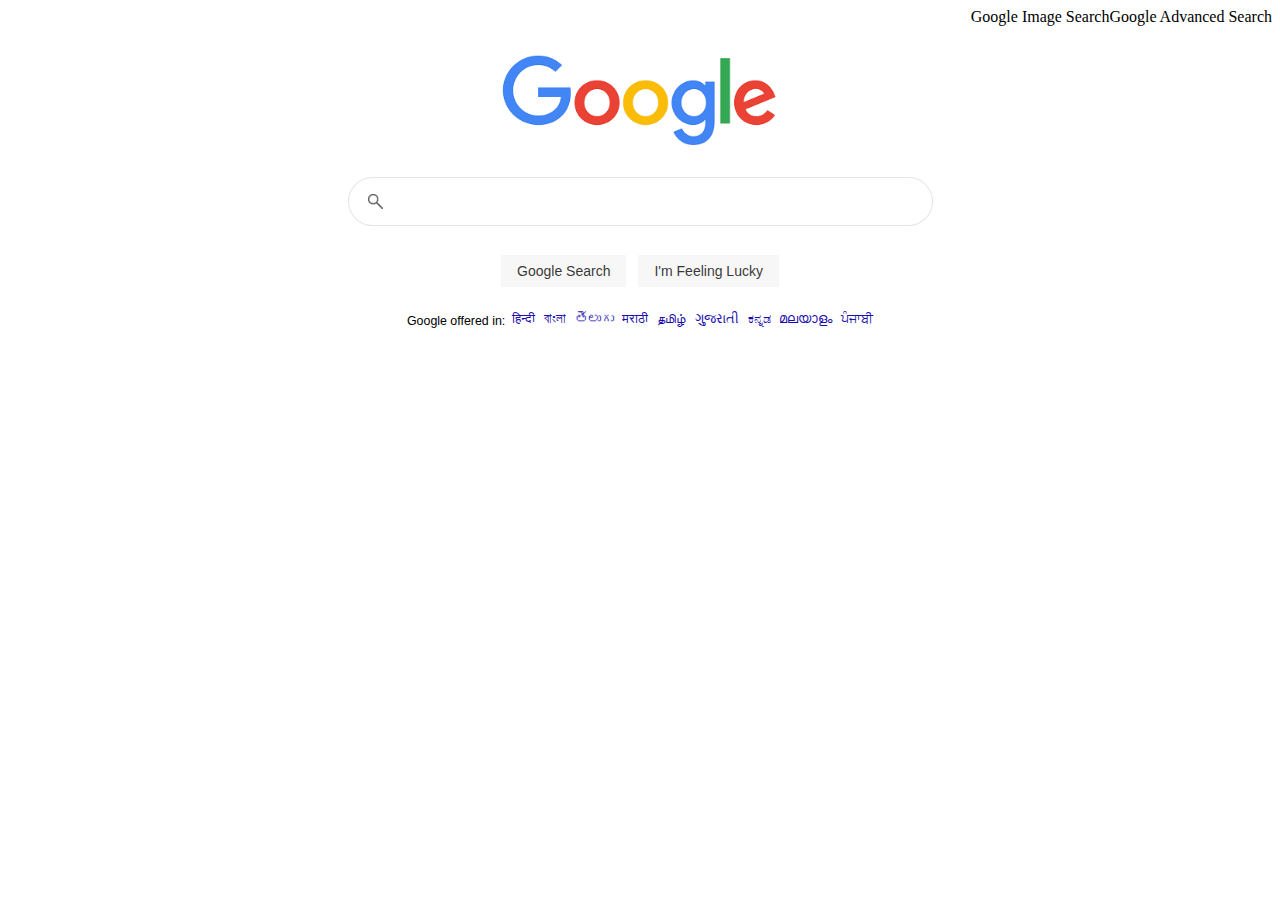
<file: index.html>
<!DOCTYPE html>
<html lang="en">
    <head>
        <title>Google</title>
        <link rel="stylesheet" href ="styles.css">
        <link rel="icon" type="image/x-icon" href="res/logo2.png">
       
    </head>
    <body>
        <div class ="header">
            <div class="header_item">Google Image Search</div> 
            <div class="header_item">Google Advanced Search</div>
        </div>

        <div class ="title"><img class="googleimg" src="res/google.png"></div>
       
        <form  action="https://www.google.com/search">
            <div id = "search_bar"><input type="text" name="q"></div> 
            <div id = "search_bar">
                <button class = "buttons" type="submit">Google Search</button>
                <button class = "buttons" type="submit" name="btnI">I'm Feeling Lucky</button>   
            </div>
            <div id= "subtext" >
                <div id="specialst">Google offered in: </div> <div id = "bluefont">  हिन्दी বাংলা తెలుగు मराठी தமிழ் ગુજરાતી ಕನ್ನಡ മലയാളം ਪੰਜਾਬੀ</div>
            </div>
        </form>
    </body>
</html>
</file>
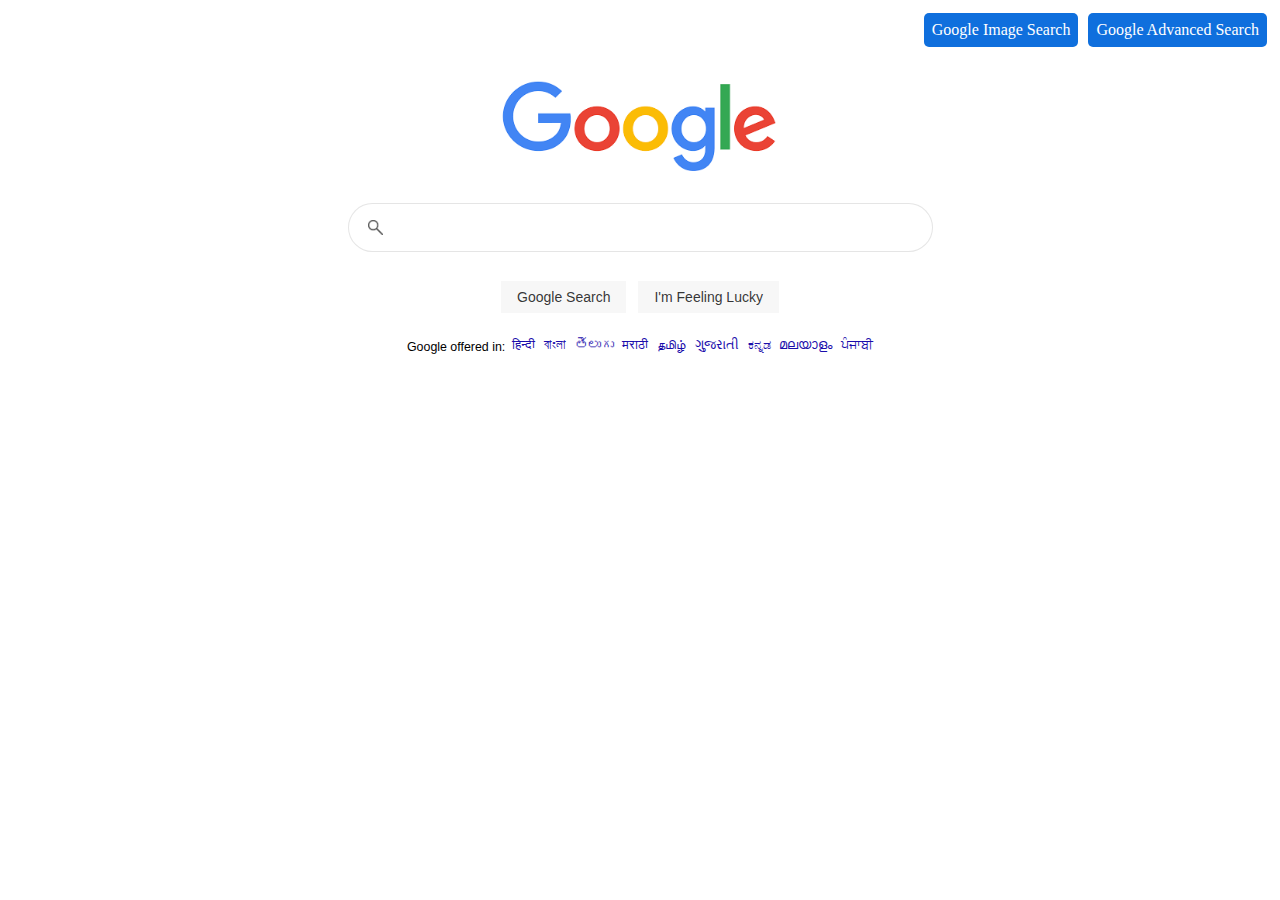
<file: Project 0/index.html>
<!DOCTYPE html>
<html lang="en">
    <head>
        <title>Google</title>
        <link rel="stylesheet" href ="styles.css">
        <link rel="icon" type="image/x-icon" href="res\logo2.png">
       
    </head>
    <body>
        <div class ="header">
            <div class="header_item"><a href="image_search.html">Google Image Search</a></div> 
            <div class="header_item"><a href="advsearch.html">Google Advanced Search</a></div>
        </div>

        <div class ="title"><img class="googleimg" src="res\google.png"></div>
       
        <form  action="https://www.google.com/search">
            <div id="search-div"><input type="text" name="q" id="search_field"></div> 
            <div id = "search_bar">
                <button class = "buttons" type="submit">Google Search</button>
                <button class = "buttons" type="submit" name="btnI">I'm Feeling Lucky</button>   
            </div>
            <div id= "subtext" >
                <div id="specialst">Google offered in: </div> <div id = "bluefont">  हिन्दी বাংলা తెలుగు मराठी தமிழ் ગુજરાતી ಕನ್ನಡ മലയാളം ਪੰਜਾਬੀ</div>
            </div>
        </form>
    </body>
</html>
</file>
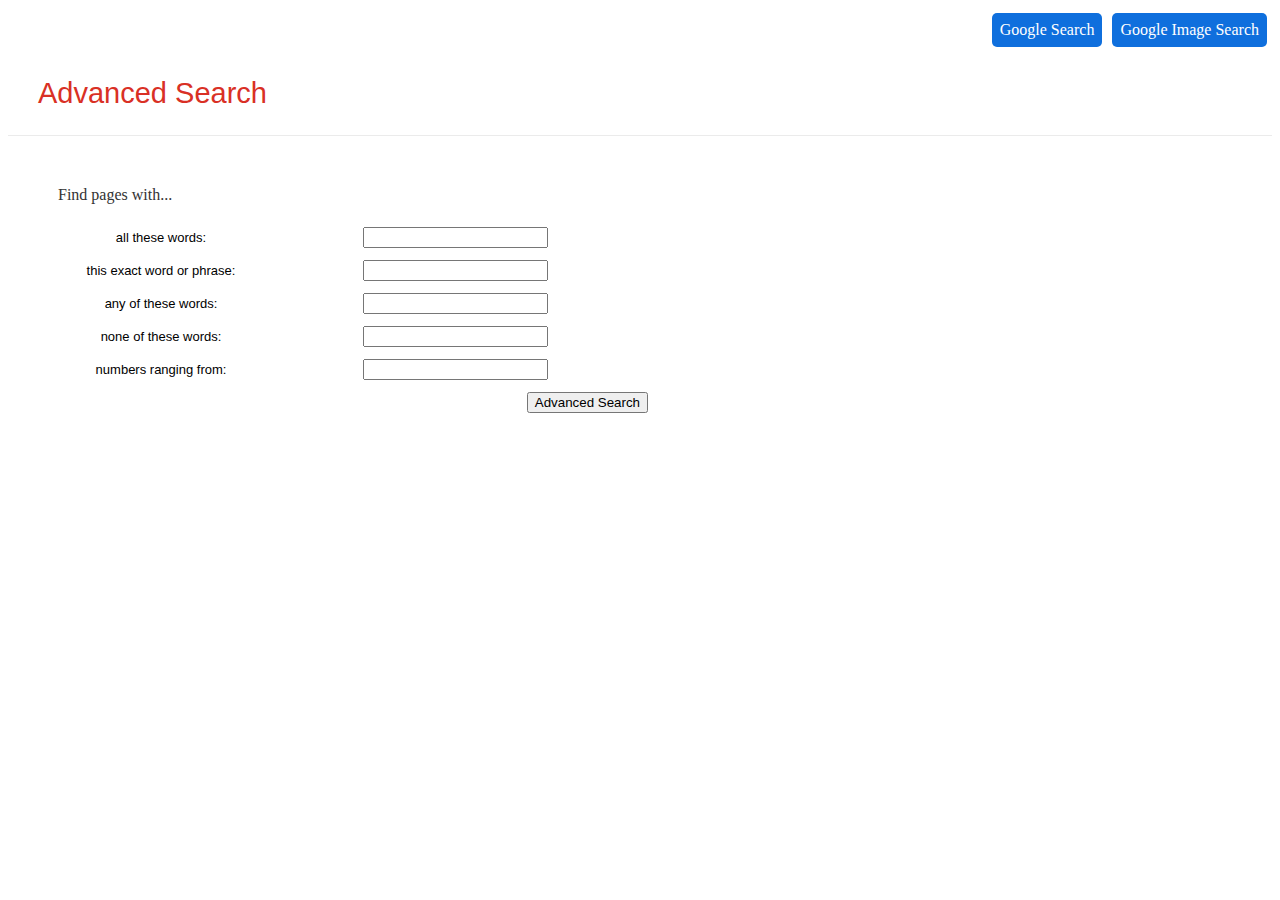
<file: Project 0/advsearch.html>
<!DOCTYPE html>
<html lang="en">
    <head>
        <title>Google</title>
        <link rel="stylesheet" href ="styles.css">
        <link rel="icon" type="image/x-icon" href="res\logo2.png">
        <link href="https://cdn.jsdelivr.net/npm/bootstrap@5.3.0/dist/css/bootstrap.min.css" rel="stylesheet" integrity="sha384-9ndCyUaIbzAi2FUVXJi0CjmCapSmO7SnpJef0486qhLnuZ2cdeRhO02iuK6FUUVM" crossorigin="anonymous">
       
    </head>
    <body>
        <div class ="header">
            <div class="header_item"><a href="index.html">Google Search</a></div> 
            <div class="header_item"><a href="image_search.html">Google Image Search</a></div>
            
        </div>
        <h1 class="h1-adv">Advanced Search</h1>
        <div class="line"> </div>
        <div><p class="h2-adv">Find pages with...</p></div>
        <form action="https://www.google.com/search">
            <table>
                <tr class="trows">
                    <th class="left">
                        all these words:
                    </th>
                    <th class="right">
                        <input type="text" name="as_q" class="form-control">
                    </th>
                </tr>
                <tr class="trows">
                    <th class="left">
                        this exact word or phrase:
                    </th>
                    <th class="right">
                        <input type="text" name="as_epq" class="form-control">
                    </th>
                </tr>
                <tr class="trows">
                    <th class="left">
                        any of these words:
                    </th>
                    <th class="right">
                        <input type="text" name="as_oq" class="form-control">

                    </th>
                </tr>
                <tr class="trows">
                    <th class="left">
                        none of these words:
                    </th>
                    <th class="right">
                        <input type="text" name="as_eq" class="form-control">

                    </th>
                </tr>
                <tr class="trows">
                    <th class="left">
                        numbers ranging from:
                    </th>
                    <th class="right">
                        <input type="text" name="q" class="form-control">

                    </th>
                </tr>
                
                <tr class="trows">
                    <th class="left"></th>
                    <th class="right">
                        <div class="btn-div">
                            <input type="submit" value="Advanced Search" class="btn btn-primary">
                        </div>
                    </th>
                </tr>
            </form>
            </table>
            
    </body>
</html>
</file>
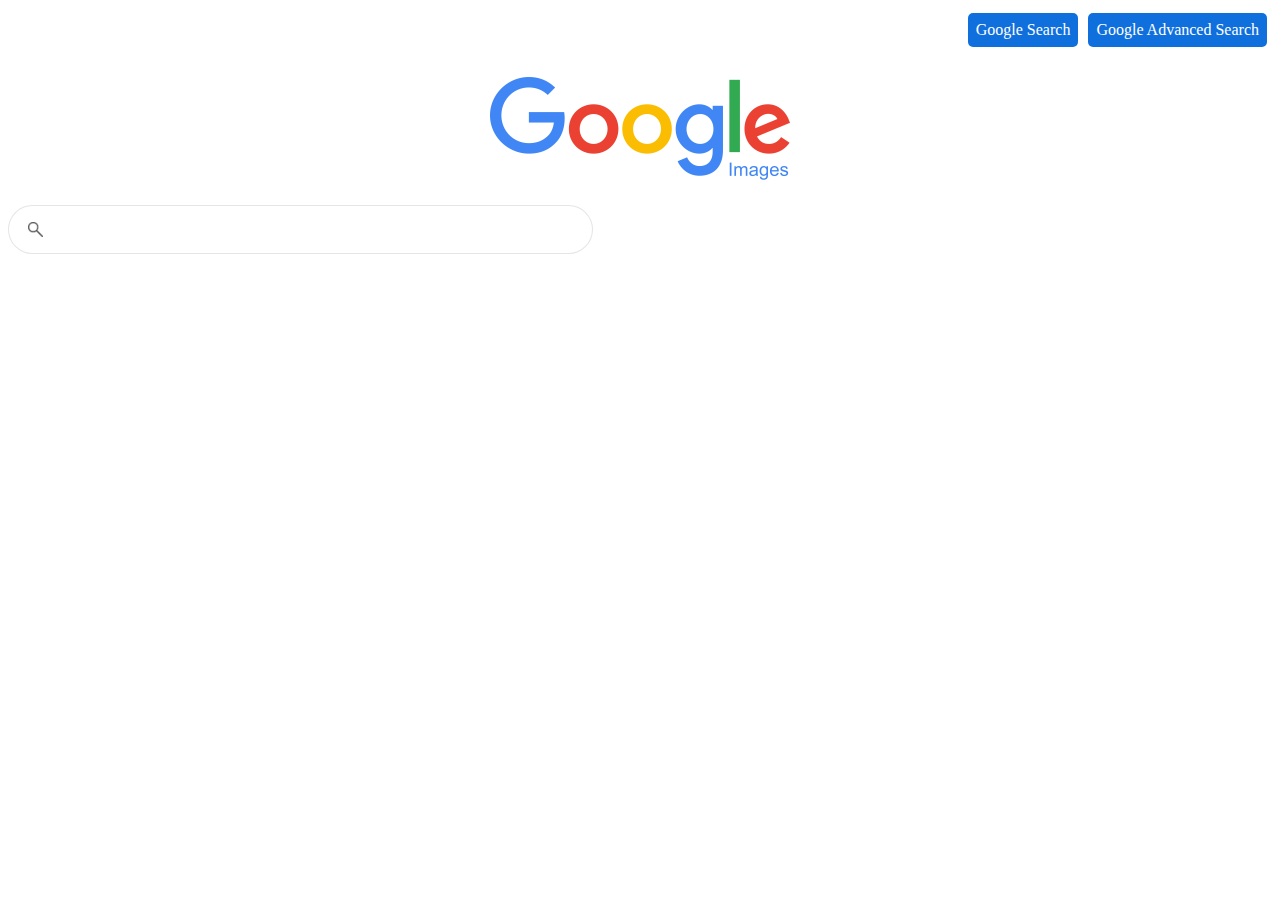
<file: Project 0/image_search.html>
<!DOCTYPE html>
<html>
    <head>
        <title>Google Image Search</title>
        <link rel="stylesheet" href ="styles.css">
        <link rel="icon" type="image/x-icon" href="res/logo2.png">
    </head>
    <body>
        <div class ="header">
            <div class="header_item"><a href="index.html">Google Search</a></div> 
            <div class="header_item"><a href="advsearch.html">Google Advanced Search</a></div>
        </div>

        <div class ="title"><img class="googleimg" src="res/gimages.png"></div>
       
        <form  action="https://www.google.com/search?sxsrf=AB5stBjy5vnKHr_hfcWa30xC7JrR4K3VLg:1689749421534&">
            <input type="hidden" name="tbm" value="isch">
            <div><input type="text" id = "search_field" name="q"></div> 
        </form>
    </body>
</html>
</file>
<file: styles.css>
.title {
   display: flex;
   justify-content: center;
   margin-top: 2%;
   size: 50%;
}
.googleimg {
    width: 22%;
    height: auto;
    min-width: 300px;
}
#search_bar {
    display: flex;
    justify-content: center;  
    gap: 12px; 
}
#subtext {
    margin-top: 24px;
    display: flex;
    justify-content: center;  
    gap: 12px; 
    font-size: 13.4px;
    font-family: sans-serif;
    word-spacing: 5px;
}
#specialst {
    word-spacing: normal;
    font-size:12.4px;
    margin-top:3px;
    margin-right:-5px;
}
#bluefont {
    color:#1a0dab;
} 
.buttons {
    display:flex;
    box-sizing: border-box;
    padding: 8px;
    margin-top: 29px;
    padding-right: 16px;
    padding-left: 16px;
    border: none;
    color: rgba(0,0,0,0.8);
    font-size:14px;
    background-color: rgba(107, 107, 107, 0.055);
}
.buttons:hover {
    box-shadow: 0px 0px 1px 1px rgba(0,0,0,0.15);
    color: rgba(0,0,0,0.9);
    cursor:pointer;
}
input[type=text]{
    border:0.5px solid rgb(0, 0, 0,0.1);
    background-image: url("res/glass.png");
    background-position: 19px;
    background-size: 15px;
    background-repeat: no-repeat;
    border-radius:50px;
    width:95%;  
    max-width: 585px;
    height: 48.5px;
    margin-top: 25px;
    margin-left: 0px;
    box-sizing: border-box;
    padding-left: 50px;
    font-size: 16px;
}
@media (min-width:787px) {
    input[type=text]{
        width:585px;
    }
}

input[type=text]:hover{
    border:none;
    box-shadow: 0px 1px 2px 2px rgba(0,0,0,0.15)
}
input[type=text]:focus{
    outline: none;
}
.header {
    display: flex;
    justify-content: right;
}
</file>
<file: Project 0/styles.css>
.title {
   display: flex;
   justify-content: center;
   margin-top: 2%;
   size: 50%;
}
.googleimg {
    width: 22%;
    height: auto;
    min-width: 300px;
}
.header_item a {
   
    background-color: rgba(15, 111, 221);
    border-radius: 5px;
    border: none;
    color: white;
    padding: 8px;      
    margin: 5px;
    text-decoration: none;
    display: block;
    width: max-content;
    height: auto;
}
.header_item a:hover {
    box-shadow: 0px 0px 2px 2px rgba(0,0,0,0.25);
}
#search_bar {
    display: flex;
    justify-content: center;  
    gap: 12px; 
}
#subtext {
    margin-top: 24px;
    display: flex;
    justify-content: center;  
    gap: 12px; 
    font-size: 13.4px;
    font-family: sans-serif;
    word-spacing: 5px;
}
#specialst {
    word-spacing: normal;
    font-size:12.4px;
    margin-top:3px;
    margin-right:-5px;
}
#bluefont {
    color:#1a0dab;
} 
.buttons {
    display:flex;
    box-sizing: border-box;
    padding: 8px;
    margin-top: 29px;
    padding-right: 16px;
    padding-left: 16px;
    border: none;
    color: rgba(0,0,0,0.8);
    font-size:14px;
    background-color: rgba(107, 107, 107, 0.055);
}
.buttons:hover {
    box-shadow: 0px 0px 1px 1px rgba(0,0,0,0.15);
    color: rgba(0,0,0,0.9);
    cursor:pointer;
}
#search_field{
    border:0.5px solid rgb(0, 0, 0,0.1);
    background-image: url("res/glass.png");
    background-position: 19px;
    background-size: 15px;
    background-repeat: no-repeat;
    border-radius:50px;
    width:95%;  
    max-width: 585px;
    height: 48.5px;
    margin-top: 25px;
    box-sizing: border-box;
    padding-left: 50px;
    font-size: 16px;
}
#search-div {
    display: flex;
    justify-content:center;
}

@media (min-width:787px) {
    #search_field{
        width:585px;
    }
}

#search_field:hover{
    border:none;
    box-shadow: 0px 1px 2px 2px rgba(0,0,0,0.15)
}
#search_field:focus{
    outline: none;
}
.header {
    display: flex;
    justify-content: right;
}
#gimage {
    margin-top: 75px;
    color: #1a0dab;
}
.h1-adv {
    color: #d93025;
    font-size: 29px;
    margin: 25px 30px;
    font-family: sans-serif;
    font-weight: lighter;
}
.line {
    border-bottom: 1px solid #ebebeb;
}
.h2-adv {
    font-size: 16px;
    color: #333333;
    margin:50px 50px  20px ;
}
.trows {
    display: flex;
    flex-direction: row;
    align-items: center;
    margin-left: 50px;
    margin-bottom: 10px;
    margin-top: 0px;
    vertical-align: middle;
}
.left {
    font-family: sans-serif;
    font-weight: lighter;
    font-size: 13px;
    width: 200px;

}
.right {
    width: 385px;
}
.btn-div {
    display: flex;
    justify-content: flex-end;
}
</file>
